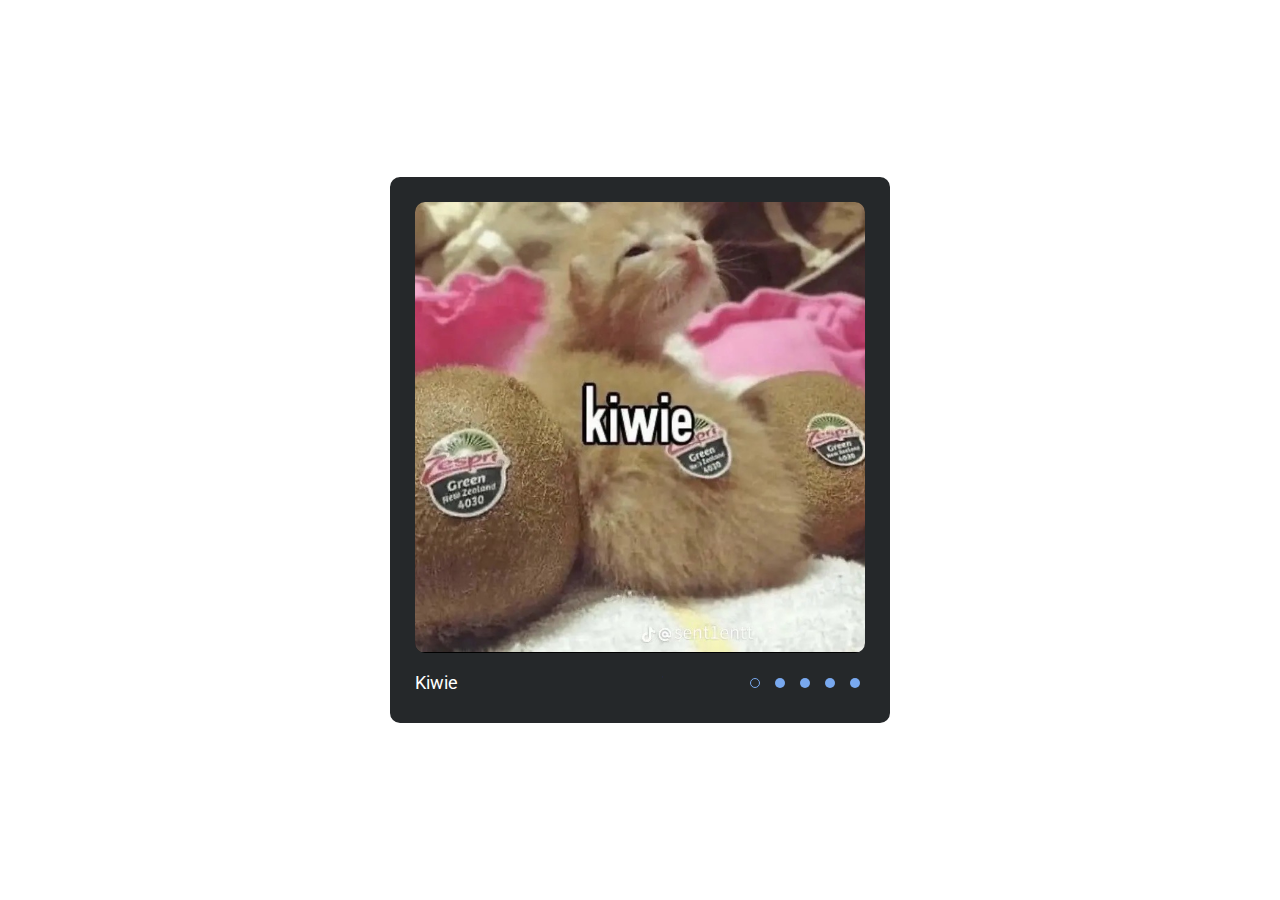
<file: cssMemeSlider/index.html>
<!DOCTYPE html>
<html lang="en">
<head>
  <meta charset="UTF-8">
  <meta name="viewport" content="width=device-width, initial-scale=1.0">
  <link rel="preconnect" href="https://fonts.googleapis.com">
  <link href="https://fonts.googleapis.com/css2?family=Forum&family=Inter:wght@400;700&family=Roboto&display=swap" rel="stylesheet">
  <title>CSS meme-slider</title>
  <link rel="stylesheet" href="css/normalize.css">
  <link rel="stylesheet" href="css/style.css">
</head>
<body>
  <div class="block-wrap-slider">
    <div class="slider">
       <input type="radio" id="rs1" class="hidden-radio" name="control" checked="checked">
       <input type="radio" id="rs2" class="hidden-radio" name="control">
       <input type="radio" id="rs3" class="hidden-radio" name="control">
       <input type="radio" id="rs4" class="hidden-radio" name="control">
       <input type="radio" id="rs5" class="hidden-radio" name="control">
       
       <div class="tape-images">
          <div class="box-image rs1">
             <img src="assets/images/meme1.jpg" class="slider-image" alt="meme">
          </div>
          <div class="box-image">
             <img src="assets/images/meme2.jpg" class="slider-image" alt="meme">
          </div>
          <div class="box-image">
             <img src="assets/images/meme3.png" class="slider-image" alt="meme">
          </div>
          <div class="box-image">
             <img src="assets/images/meme4.jpg" class="slider-image" alt="meme">
          </div>
          <div class="box-image">
             <img src="assets/images/meme5.png" class="slider-image" alt="meme">
          </div>
       </div>

       <div class="wrapper-block-control">
          <div class="text-visible-window">
             <ul class="text-tape">
                <li class="text rs2">Kiwie</li>
                <li class="text">Тут вам посылка из китая</li>
                <li class="text">How is HR these days?</li>
                <li class="text">Идеально</li>
                <li class="text">Я и сам своего рода МЭМС</li>
             </ul>
          </div>
          
          <div class="slider__block-nav nav">
            <label class="nav__btn-field btn1" for="rs1">
              <div class="nav__button"></div>
            </label>
            <label class="nav__btn-field btn2" for="rs2">
              <div class="nav__button"></div>
            </label>
            <label class="nav__btn-field btn3" for="rs3">
              <div class="nav__button"></div>
            </label>
            <label class="nav__btn-field btn4" for="rs4">
              <div class="nav__button"></div>
            </label>
            <label class="nav__btn-field btn5" for="rs5">
              <div class="nav__button"></div>
            </label>
          </div>
       </div>
    </div>
  </div>
</body>
</html>
</file>
<file: cssMemeSlider/css/style.css>
.block-wrap-slider {
  display: flex;
  justify-content: center;
  align-items: center;
  height: 100vh;
  padding: 2rem;
}

.slider {
  max-width: 50rem;
  height: auto;
  background: #25282A;
  border-top: 2.5rem solid #25282A;
  border-left: 2.5rem solid #25282A;
  border-right: 2.5rem solid #25282A;
  border-bottom: 3rem solid #25282A;
  border-radius: 1rem;
  overflow: hidden;
}

.hidden-radio {
  display: none;
}

.tape-images {
  display: flex;
  width: 500%;
  height: 100%;
  border-radius: 1rem;
}

.box-image {
  display: flex;
  justify-content: center;
  align-items: center;
  width: 20%;
  height: auto;
  background: #010101;
  border-radius: 1rem;
  transition: .3s;
  overflow: hidden;
}

.slider-image {
  max-width: 100%;
  height: auto;
}

.wrapper-block-control {
  display: flex;
  justify-content: space-between;
  align-items: center;
  margin-top: 2rem;
}

.text-visible-window {
  max-width: 55%;
  height: auto;
  overflow: hidden;
  /* outline: 1px solid red; */
}

.text-tape {
  width: 500%;
  height: 100%;
  display: flex;
}

.text {
  display: block;
  width: 20%;
  font: 400 1.8rem/1.8rem 'Roboto';
  color: #fff;
  transition: .2s;
}

.slider__block-nav {
  display: flex;
  gap: 0 0.5rem;
}

.nav__btn-field {
  display: flex;
  align-items: center;
  justify-content: center;
  width: 2rem;
  height: 2rem;
  border-radius: 50%;
  cursor: pointer;
}

.nav__button {
  width: 1rem;
  height: 1rem;
  background: #79A9EF;
  border-radius: 50%;
  transition: .2s;
}

.nav__btn-field:hover .nav__button {
  background-color: #FFF;
}

#rs1:checked ~ .tape-images .rs1,
#rs1:checked ~ .wrapper-block-control .text-visible-window .text-tape .rs2 {
  margin-left: 0;
}

#rs2:checked ~ .tape-images .rs1,
#rs2:checked ~ .wrapper-block-control .text-visible-window .text-tape .rs2 {
  margin-left: -20%;
}

#rs3:checked ~ .tape-images .rs1,
#rs3:checked ~ .wrapper-block-control .text-visible-window .text-tape .rs2 {
  margin-left: -40%;
}

#rs4:checked ~ .tape-images .rs1,
#rs4:checked ~ .wrapper-block-control .text-visible-window .text-tape .rs2 {
  margin-left: -60%;
}

#rs5:checked ~ .tape-images .rs1,
#rs5:checked ~ .wrapper-block-control .text-visible-window .text-tape .rs2 {
  margin-left: -80%;
}

#rs1:checked ~ .wrapper-block-control .slider__block-nav .btn1 .nav__button,
#rs2:checked ~ .wrapper-block-control .slider__block-nav .btn2 .nav__button,
#rs3:checked ~ .wrapper-block-control .slider__block-nav .btn3 .nav__button,
#rs4:checked ~ .wrapper-block-control .slider__block-nav .btn4 .nav__button,
#rs5:checked ~ .wrapper-block-control .slider__block-nav .btn5 .nav__button {
  background: transparent;
  border: 0.1rem solid #79A9EF;
}

#rs1:checked ~ .wrapper-block-control .slider__block-nav .nav__btn-field:hover .nav__button,
#rs2:checked ~ .wrapper-block-control .slider__block-nav .nav__btn-field:hover .nav__button,
#rs3:checked ~ .wrapper-block-control .slider__block-nav .nav__btn-field:hover .nav__button,
#rs4:checked ~ .wrapper-block-control .slider__block-nav .nav__btn-field:hover .nav__button,
#rs5:checked ~ .wrapper-block-control .slider__block-nav .nav__btn-field:hover .nav__button {
  border-color: #FFF;
}

#rs1:active ~ .wrapper-block-control .slider__block-nav .nav__btn-field:hover .nav__button,
#rs2:active ~ .wrapper-block-control .slider__block-nav .nav__btn-field:hover .nav__button,
#rs3:active ~ .wrapper-block-control .slider__block-nav .nav__btn-field:hover .nav__button,
#rs4:active ~ .wrapper-block-control .slider__block-nav .nav__btn-field:hover .nav__button,
#rs5:active ~ .wrapper-block-control .slider__block-nav .nav__btn-field:hover .nav__button {
  background: #D8D7D7;
  border: 0.1rem solid #79A9EF;
}

@media (max-width: 600px) {
  .wrapper-block-control {
    flex-direction: column-reverse;
    gap: 2rem 0;
  }

  .text-visible-window {
    justify-content: flex-start;
    max-width: 100%;
  }
  
  .text {
    font: 400 1.6rem/1.6rem 'Roboto';
  }
}

@media (max-width: 500px) {
  .text {
    font: 400 1.4rem/1.4rem 'Roboto';
    text-align: center;
  }
}
</file>
